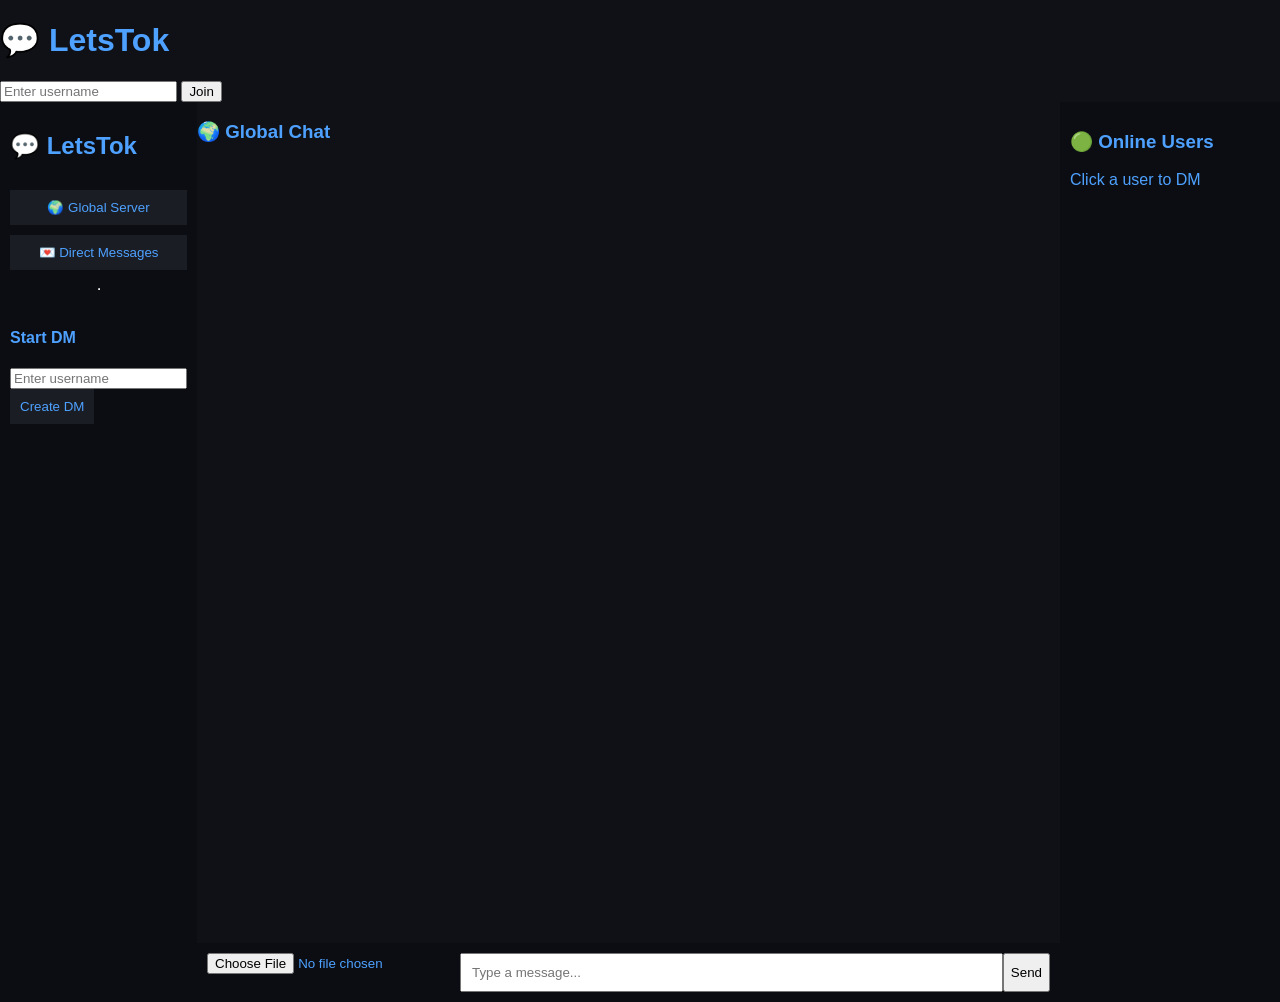
<file: index.html>
<!DOCTYPE html>
<html lang="en">
<head>
  <meta charset="UTF-8">
  <title>LetsTok Chat</title>

  <link rel="stylesheet" href="style.css">

  <!-- ⭐ FAVICON -->
  <link rel="icon" type="image/png" href="/faviconforletstok.png">
</head>

<body>

<!-- ===================== -->
<!-- LOGIN OVERLAY -->
<!-- ===================== -->
<div id="loginScreen">
  <div id="loginBox">
    <h1>💬 LetsTok</h1>
    <input id="usernameInput" placeholder="Enter username">
    <button onclick="joinChat()">Join</button>
  </div>
</div>

<div id="app">

  <!-- ===================== -->
  <!-- LEFT SIDEBAR (NAV) -->
  <!-- ===================== -->
  <div id="sidebar">

    <div id="logo">
      <h2>💬 LetsTok</h2>
    </div>

    <button onclick="openServer()">🌍 Global Server</button>
    <button onclick="openDMPage()">💌 Direct Messages</button>

    <hr>

    <div id="dmCreateBox">
      <h4>Start DM</h4>
      <input id="dmInput" placeholder="Enter username">
      <button onclick="startDM()">Create DM</button>
    </div>

  </div>

  <!-- ===================== -->
  <!-- MAIN SERVER CHAT -->
  <!-- ===================== -->
  <div id="serverPage" class="page">

    <div id="chat">

      <div id="chatHeader">
        <h3>🌍 Global Chat</h3>
      </div>

      <ul id="messages"></ul>

      <!-- INPUT AREA -->
      <div id="inputArea">

        <!-- IMAGE PICKER -->
        <input type="file" id="imageInput" accept="image/*">

        <!-- TEXT INPUT -->
        <input id="input" placeholder="Type a message...">

        <button onclick="send()">Send</button>

      </div>

    </div>

    <!-- ONLINE USERS -->
    <div id="usersPanel">

      <h3>🟢 Online Users</h3>

      <ul id="users"></ul>

      <p id="hint">
        Click a user to DM
      </p>

    </div>

  </div>

  <!-- ===================== -->
  <!-- DM PAGE -->
  <!-- ===================== -->
  <div id="dmPage" class="page hidden">

    <div id="dmHeader">
      <h2>💌 Direct Messages</h2>
      <p>Select or start a conversation</p>
    </div>

    <div id="dmList"></div>

    <div id="dmEmptyState">
      <p>No DM selected yet</p>
    </div>

  </div>

</div>

<!-- SOCKET.IO -->
<script src="https://cdn.socket.io/4.7.5/socket.io.min.js"></script>

<!-- SCRIPT -->
<script src="script.js"></script>

<script>
/* =========================
   SOCKET + LOGIN SETUP
========================= */

const socket = io();

let username = null;

// JOIN CHAT (LOGIN SCREEN)
function joinChat() {
  const input = document.getElementById("usernameInput");
  const name = input.value.trim();

  if (!name) return;

  username = name;

  socket.emit("join", username);

  document.getElementById("loginScreen").style.display = "none";
}

/* =========================
   SEND MESSAGE (TEXT + IMAGE)
========================= */

function send() {
  const textInput = document.getElementById("input");
  const imageInput = document.getElementById("imageInput");

  const file = imageInput.files[0];

  // IMAGE
  if (file) {
    const reader = new FileReader();

    reader.onload = function () {
      socket.emit("message", {
        text: "",
        image: reader.result
      });
    };

    reader.readAsDataURL(file);
    imageInput.value = "";
    return;
  }

  // TEXT
  const text = textInput.value.trim();

  if (text !== "") {
    socket.emit("message", {
      text: text,
      image: null
    });

    textInput.value = "";
  }
}

/* =========================
   RECEIVE MESSAGES
========================= */

socket.on("message", (msg) => {
  const li = document.createElement("li");

  li.innerHTML = `
    <b>${msg.user}</b><br>
    ${msg.text ? `<span>${msg.text}</span>` : ""}
    ${msg.image ? `<br><img src="${msg.image}" style="max-width:200px;border-radius:8px;">` : ""}
  `;

  document.getElementById("messages").appendChild(li);
});

/* =========================
   USERS LIST
========================= */

socket.on("users", (users) => {
  const list = document.getElementById("users");
  list.innerHTML = "";

  users.forEach(u => {
    const li = document.createElement("li");
    li.textContent = u;
    list.appendChild(li);
  });
});
</script>

</body>
</html>
</file>
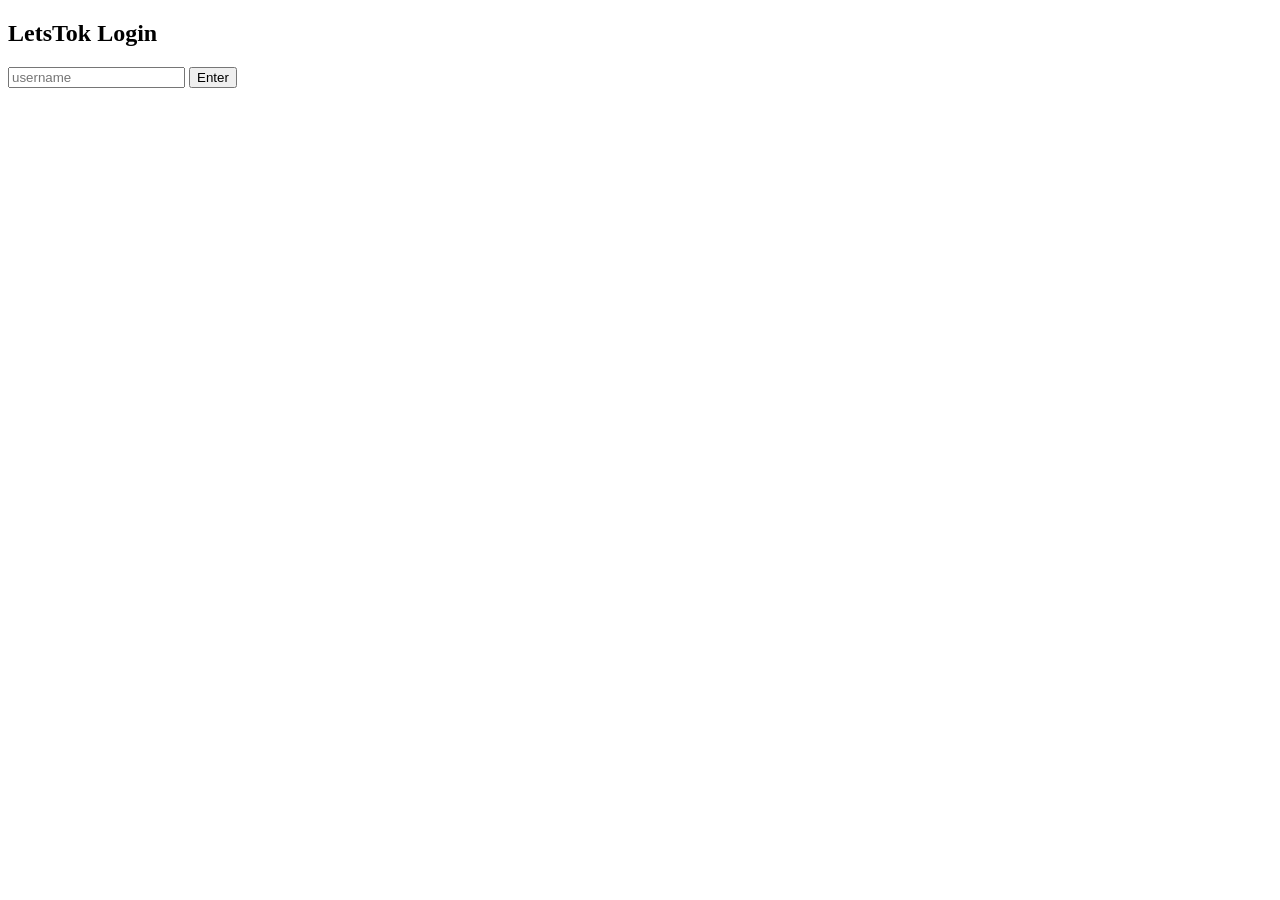
<file: login.html>
<!DOCTYPE html>
<html>
<head>
  <title>LetsTok Login</title>
</head>
<body>
  <h2>LetsTok Login</h2>

  <input id="name" placeholder="username">
  <button onclick="login()">Enter</button>

  <script>
    function login() {
      const name = document.getElementById("name").value;
      localStorage.setItem("name", name);
      window.location.href = "chat.html";
    }
  </script>
</body>
</html>
</file>
<file: style.css>
body {
    margin: 0;
    font-family: Arial;
    background: #0f1117;
    color: #4ea1ff;
}

#app {
    display: flex;
    height: 100vh;
}

/* LEFT SIDEBAR */
#sidebar {
    width: 200px;
    background: #0b0d12;
    padding: 10px;
    display: flex;
    flex-direction: column;
    gap: 10px;
}

#sidebar button {
    background: #1a1d24;
    color: #4ea1ff;
    border: none;
    padding: 10px;
    cursor: pointer;
}

/* CHAT */
#chat {
    flex: 1;
    display: flex;
    flex-direction: column;
}

#messages {
    flex: 1;
    list-style: none;
    padding: 10px;
    overflow-y: auto;
}

#messages li {
    background: #1a1d24;
    margin: 5px;
    padding: 8px;
    border-radius: 8px;
}

/* INPUT */
#inputArea {
    display: flex;
    padding: 10px;
    background: #0b0d12;
}

#input {
    flex: 1;
    padding: 10px;
}

/* RIGHT USERS */
#usersPanel {
    width: 200px;
    background: #0b0d12;
    padding: 10px;
}
.page {
    display: flex;
    width: 100%;
    height: 100vh;
}

.hidden {
    display: none !important;
}
</file>
